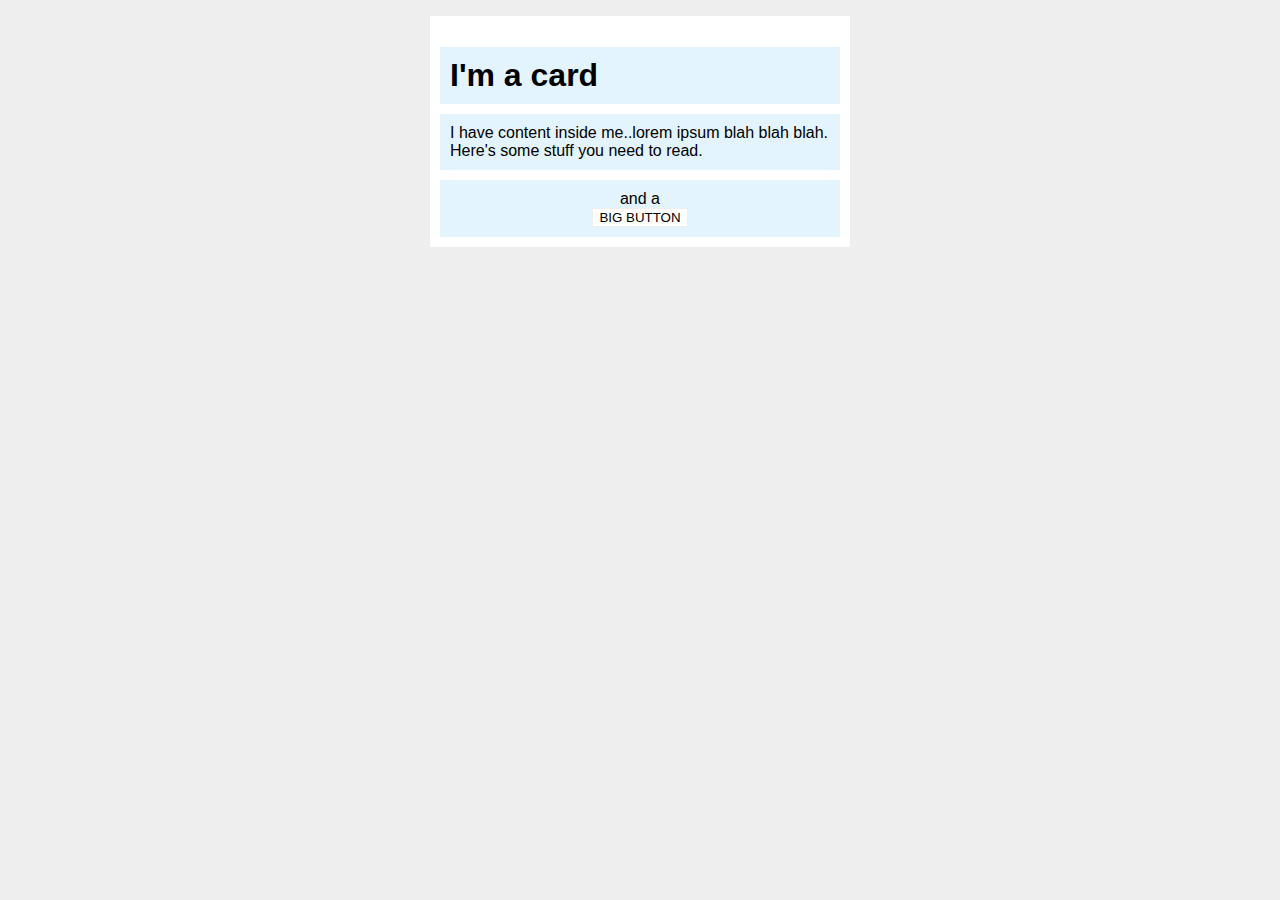
<file: foundations/block-and-inline/02-margin-and-padding-2/index.html>
<!DOCTYPE html>
<html lang="en">
  <head>
    <meta charset="UTF-8">
    <meta http-equiv="X-UA-Compatible" content="IE=edge">
    <meta name="viewport" content="width=device-width, initial-scale=1.0">
    <title>Margin and Padding exercise 2</title>
    <link rel="stylesheet" href="style.css">
  </head>
  <body>
    <div class="card">
      <h1 class="title">I'm a card</h1>
      <div class="content">I have content inside me..lorem ipsum blah blah blah. Here's some stuff you need to read.</div>
      <div class="button-container">and a<button>BIG BUTTON</button></div>
    </div>
  </body>
</html>
</file>
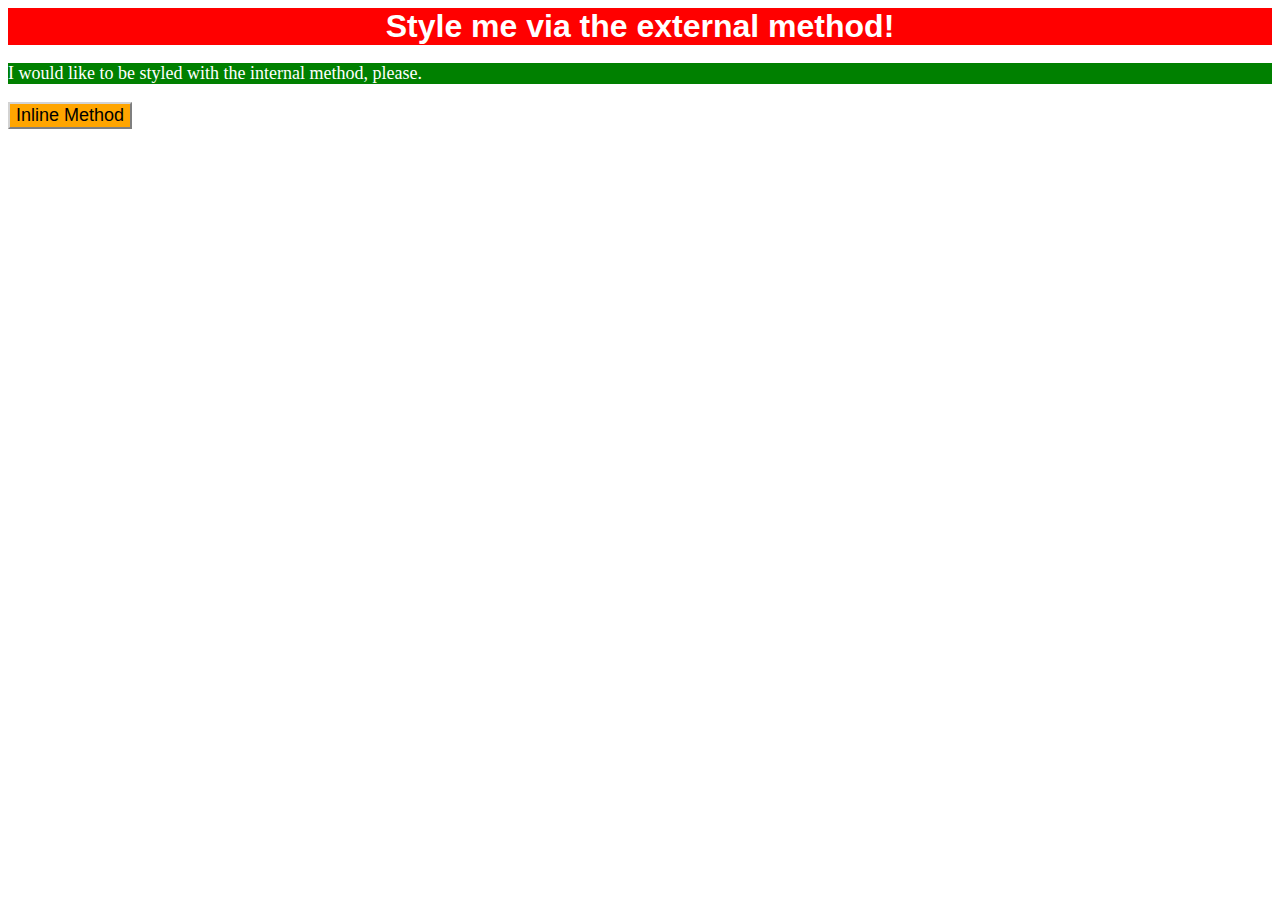
<file: foundations/intro-to-css/01-css-methods/index.html>
<!DOCTYPE html>
<html lang="en">
  <head>
    <meta charset="UTF-8">
    <meta http-equiv="X-UA-Compatible" content="IE=edge">
    <meta name="viewport" content="width=device-width, initial-scale=1.0">
    <title>Methods for Adding CSS</title>
    <link rel="stylesheet" href="style.css" />
    <style>
      p {
        background-color: green;
        color: white;
        font-size: 18px;
      }
    </style>
  </head>
  <body>
    <div>Style me via the external method!</div>
    <p>I would like to be styled with the internal method, please.</p>
    <button style="background-color: orange; border-color: lightgrey; font-size: 18px;">Inline Method</button>
  </body>
</html>
</file>
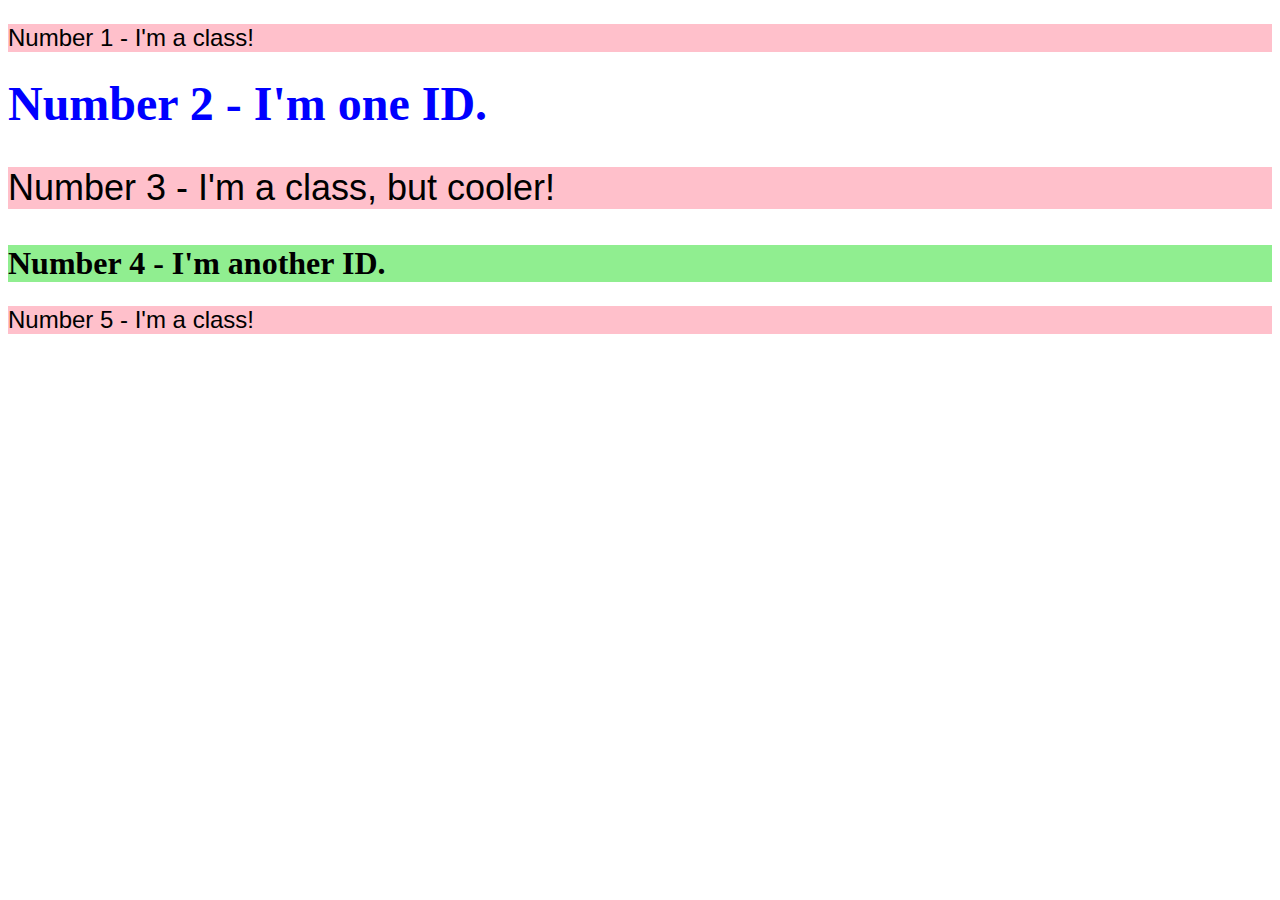
<file: foundations/intro-to-css/02-class-id-selectors/index.html>
<!DOCTYPE html>
<html lang="en">
  <head>
    <meta charset="UTF-8">
    <meta http-equiv="X-UA-Compatible" content="IE=edge">
    <meta name="viewport" content="width=device-width, initial-scale=1.0">
    <title>Class and ID Selectors</title>
    <link rel="stylesheet" href="style.css">
  </head>
  <body>
    <p class="class-1">Number 1 - I'm a class!</p>
    <div id="id-1">Number 2 - I'm one ID.</div>
    <p class="class-1 cool">Number 3 - I'm a class, but cooler!</p>
    <div id="id-2">Number 4 - I'm another ID.</div>
    <p class="class-1">Number 5 - I'm a class!</p>
  </body>
</html>
</file>
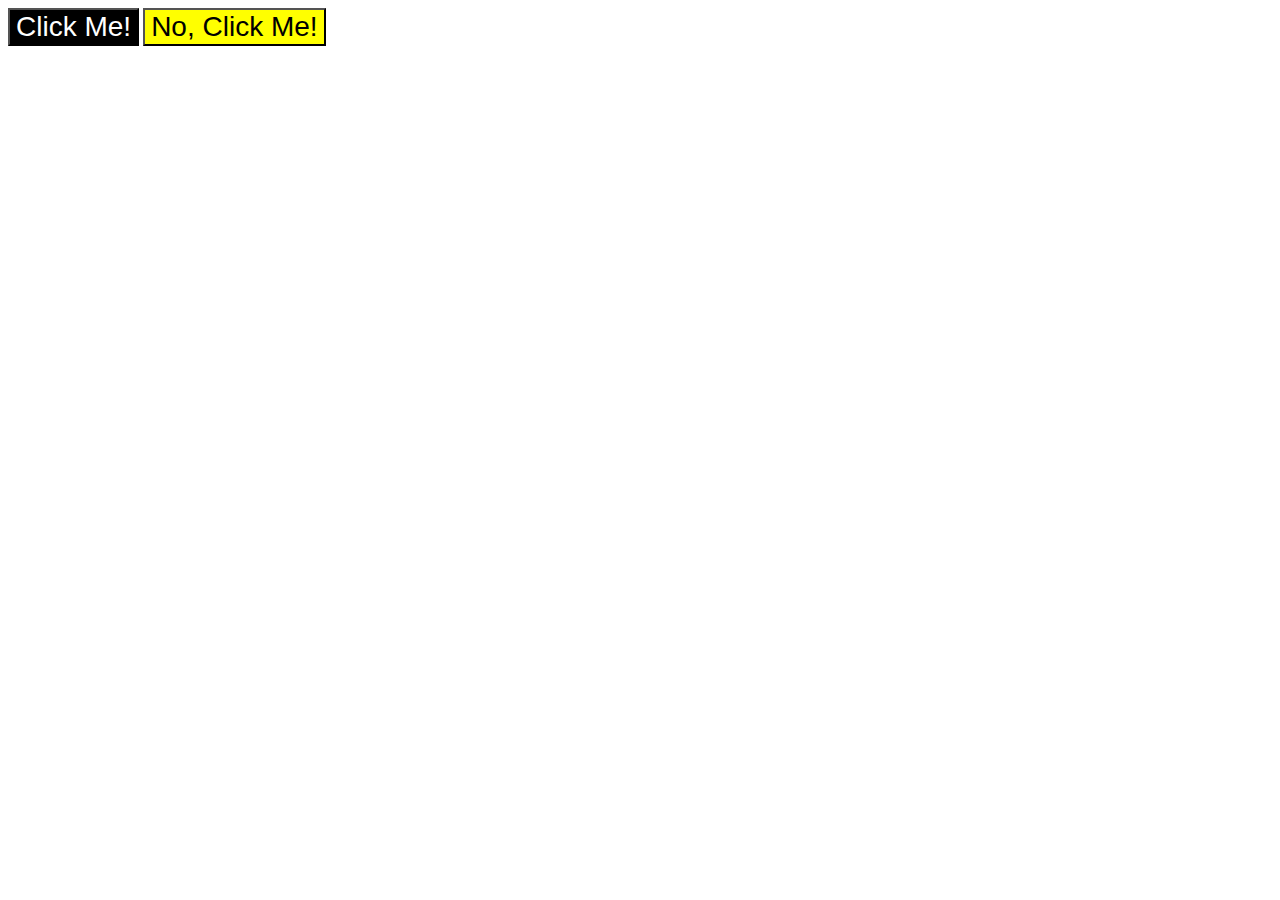
<file: foundations/intro-to-css/03-grouping-selectors/index.html>
<!DOCTYPE html>
<html lang="en">
  <head>
    <meta charset="UTF-8">
    <meta http-equiv="X-UA-Compatible" content="IE=edge">
    <meta name="viewport" content="width=device-width, initial-scale=1.0">
    <title>Grouping Selectors</title>
    <link rel="stylesheet" href="style.css">
  </head>
  <body>
    <button class="click-me">Click Me!</button>
    <button class="click-me-too">No, Click Me!</button>
  </body>
</html>
</file>
<file: foundations/block-and-inline/02-margin-and-padding-2/style.css>
body {
  background: #eee;
  font-family: sans-serif;
  font-size: 16px;
}

.card {
  width: 400px;
  background: #fff;
  margin: 16px auto;
  padding: 10px;
}

.title {
  background: #e3f4ff;
  padding: 10px;
  margin-bottom: 10px;
}

.content {
  background: #e3f4ff;
  padding: 10px;
  margin-top: 10px;
}

.button-container {
  background: #e3f4ff;
  padding: 10px;
  margin-top: 10px;
  text-align: center;
}

button {
  background: white;
  border: 1px solid #eee;
  display: block;
  margin: auto;
}
</file>
<file: foundations/intro-to-css/01-css-methods/style.css>
div {
    background-color: red;
    color: white;
    text-align: center;
    font-weight: bold;
    font-size: 32px;
    font-family: "Arial";
}
</file>
<file: foundations/intro-to-css/02-class-id-selectors/style.css>
/* Add CSS Styling */
.class-1 {
    background-color: pink;
    font-size: 24px;
    font-family: sans-serif;
}

.cool {
    font-size: 36px;
}

#id-1 {
    color: blue;
    font-weight: 550;
    font-size: 48px;
}

#id-2 {
    background-color: lightgreen;
    font-weight: bolder;
    font-size: 32px;
}
</file>
<file: foundations/intro-to-css/03-grouping-selectors/style.css>
/* Add CSS Styling */

.click-me, .click-me-too {
    font-size: 28px;
    font-family: "Helvetica", "Times New Roman", sans-serif;
}

.click-me {
    background-color: black;
    color: white;
}

.click-me-too {
    background-color: yellow;
}
</file>
